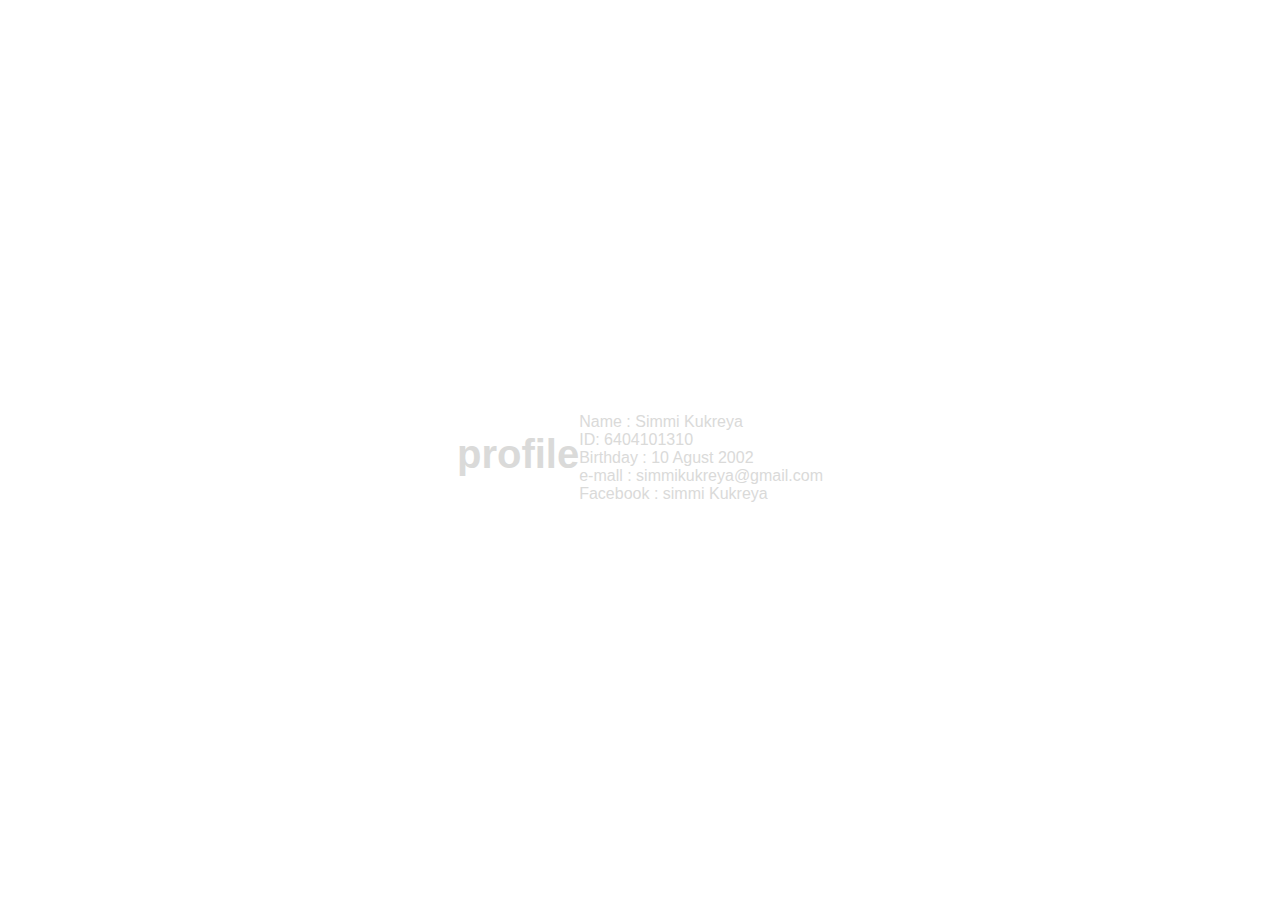
<file: index.html>
<!DOCTYPE html>
<html lang="en">
<head>
    <meta charset="UTF-8">
    <meta name="viewport" content="width=device-width, initial-scale=1.0">
    <title>profile</title>
    <style>
        h1{
            margin-top: 20px;
            color:rgb(250, 151, 151) ();
            font-size: 40Px; 
        }
        body,html { color: rgb(218, 218, 217);
            font-family: sans-serif;
            display: flex;
            justify-content: center;
            align-items: center;
            min-height: 100vh;
        }
        img {
            border-radius: 2px;
            background-size: cover;
            background-position: bottom;}    
    </style>
</head>
<body>
    <h1>
        profile</h1>
        <div class="content">
            <span>Name </span> : Simmi Kukreya <br>
            <span>ID</span>: 6404101310<br> 
            <span>Birthday </span>: 10 Agust 2002<br>
            <span>e-mall</span> : simmikukreya@gmail.com<br>
            <span>Facebook</span> : simmi Kukreya</br>
        
</body>
</html>
</file>
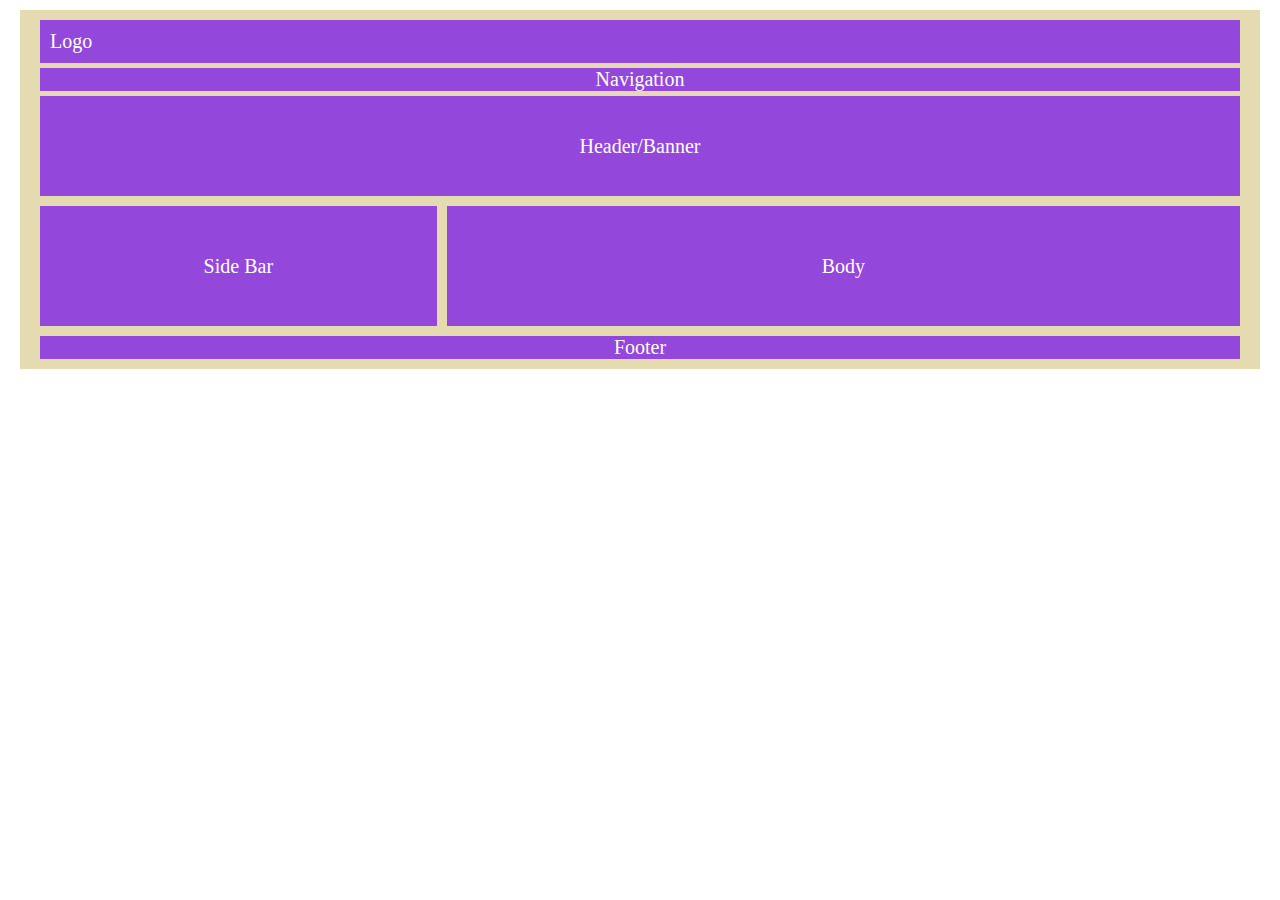
<file: layout/layout1.html>
<!DOCTYPE html>
<html lang="en">

<head>
    <meta charset="UTF-8">
    <meta http-equiv="X-UA-Compatible" content="IE=edge">
    <meta name="viewport" content="width=device-width, initial-scale=1.0">
    <title>layout1</title>
    <link rel="stylesheet" href="style.css">
</head>

<body>
<div class="main">
   <div class="logo">Logo</div>
   <div class="nav">Navigation</div>
   <div class="header">Header/Banner</div>

   <div style="display: flex; margin-top: 10px; height: 120px;">
     <div class="sidebar">Side Bar</div>
     <div class="body">Body</div>
</div>   
   <div class="footer">Footer</div>
</div>   
</body>
</html>
</file>
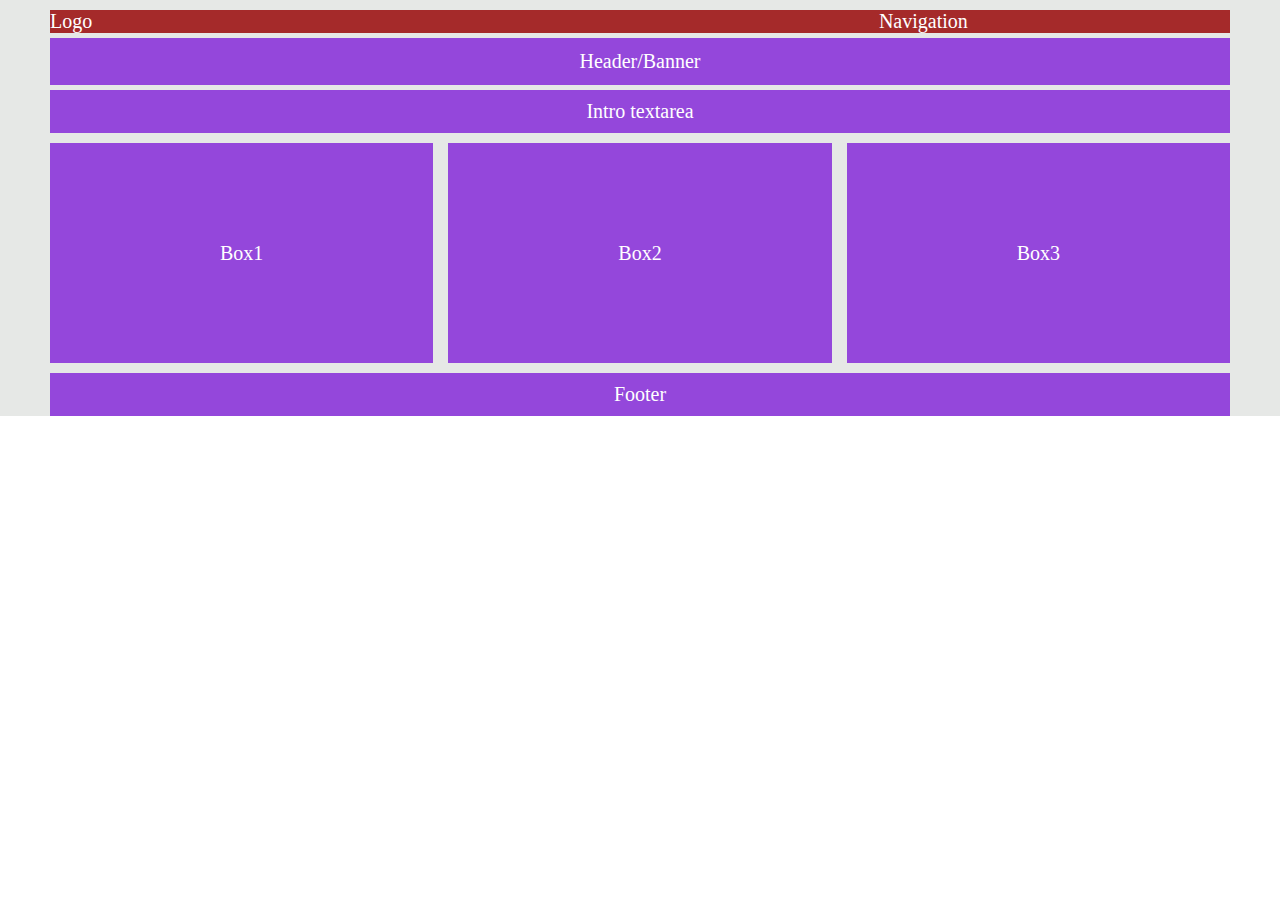
<file: layout/layout2.html>
<!DOCTYPE html>
<html lang="en">
<head>
    <meta charset="UTF-8">
    <meta http-equiv="X-UA-Compatible" content="IE=edge">
    <meta name="viewport" content="width=device-width, initial-scale=1.0">
    <title>layout2</title>
    <link rel="stylesheet" href="style2.css">
</head>
<body>
<div class="main">
     
        <div class="flex-container">
        <div class="flex-items">Logo</div>
        <div class="nav flex-items">Navigation</div>  
    </div>
    <div class="header">Header/Banner</div>
    <div class="intro">Intro textarea</div>

    <div style="display: flex; margin-top: 10px;">
      <div class="box" style="margin-right: 10px;">Box1</div>
      <div class="box" style="margin-left: 5px; margin-right: 5px;">Box2</div>
      <div class="box" style="margin-left: 10px;">Box3</div>
</div>      
    <div class="footer">Footer</div>
</div>
</body>
</html>
</file>
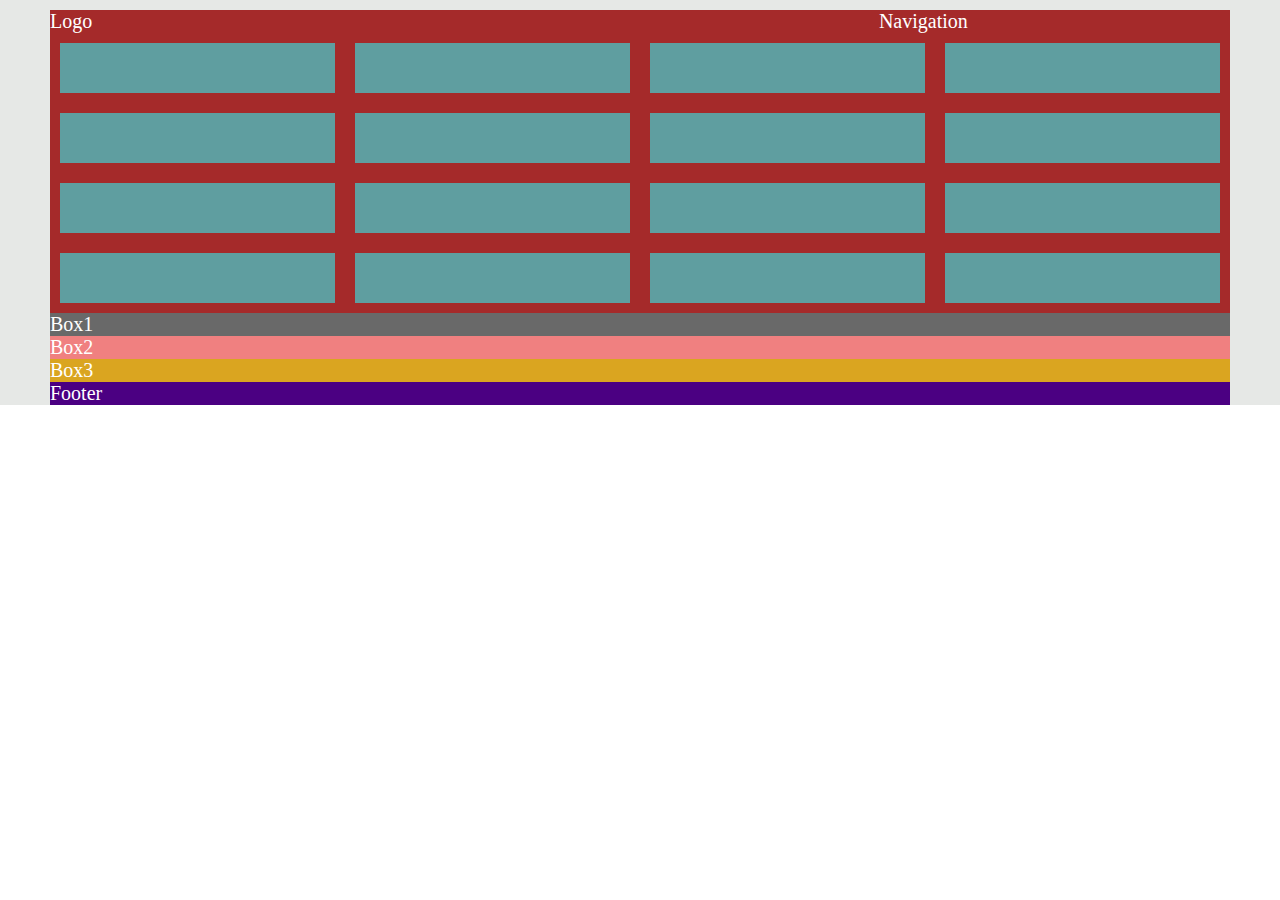
<file: layout/layout3.html>
<!DOCTYPE html>
<html lang="en">
<head>
    <meta charset="UTF-8">
    <meta http-equiv="X-UA-Compatible" content="IE=edge">
    <meta name="viewport" content="width=device-width, initial-scale=1.0">
    <title>layout3</title>
    <link rel="stylesheet" href="style3.css">
</head>
<body>
<div class="main">
        <div class="flex-container">
        <div class="flex-items">Logo</div>
        <div class="nav flex-items">Navigation</div> 
</div> 
<div class="flex-container box-max">
    <div class="box-min flex-items"></div>
    <div class="box-min flex-items"></div>
    <div class="box-min flex-items"></div>
    <div class="box-min flex-items"></div>
    <div class="box-min flex-items"></div>
    <div class="box-min flex-items"></div>
    <div class="box-min flex-items"></div>
    <div class="box-min flex-items"></div>
    <div class="box-min flex-items"></div>
    <div class="box-min flex-items"></div>
    <div class="box-min flex-items"></div>
    <div class="box-min flex-items"></div>
    <div class="box-min flex-items"></div>
    <div class="box-min flex-items"></div>
    <div class="box-min flex-items"></div>
    <div class="box-min flex-items"></div>
    
</div>   
    <div class="box1">Box1</div>
    <div class="box2">Box2</div>
    <div class="box3">Box3</div>
    <div class="footer">Footer</div>
</div> 
</body>
</html>
</file>
<file: layout/style.css>
body{
    padding: 0px;
    margin: 0px;
    font-family: border-box;
    color: white;
    font-size: 20px;
}
.main{
    background-color: rgb(229, 219, 177);
    padding: 10px 20px 10px 20px;
    margin: 10px 20px 10px 20px;
}
.logo{
    background-color: rgb(148, 71, 219);
    padding: 10px;
}
.nav{
    background-color: rgb(148, 71, 219);
    margin-top: 5px;
    margin-bottom: 5px;
    text-align: center;
    
}
.header{
    background-color: rgb(148, 71, 219);
    margin-bottom: 5px;
    height: 100px;
    text-align: center;
    align-items: center;
    display: flex;
    justify-content: center;
    
}
.sidebar{
    background-color: rgb(148, 71, 219); 
    display: block;
    flex: 1;
    width: auto;
    align-items: center;
    display: flex;
    justify-content: center;
    
} 

.body{
    background-color:rgb(148, 71, 219);
    display: block;
    flex: 2;
    margin-left: 10px;
    align-items: center;
    display: flex;
    justify-content: center;
}    
.footer{
    background-color: rgb(148, 71, 219);
    text-align: center;
    margin-top: 10px;
   
}
</file>
<file: layout/style2.css>
body{
    padding: 0px;
    margin: 0px;
    font-family: border-box;
    color: white;
    font-size: 20px;
   
}
.main{
    background-color: rgb(230, 232, 230);
    padding-top: 10px;
    padding-left: 50px;
    padding-right: 50px;
}
.logo {
    background-color: rgb(136, 82, 187);
    padding: 10px;
}
.nav{
    text-align: center;
}
.header{
    background-color:  rgb(148, 71, 219);
    margin-top: 5px;
    margin-bottom: 5px;
    padding: 12px;
    text-align: center;
}
.intro {
    background-color: rgb(148, 71, 219);
    text-align: center;
    padding: 10px;

}
.box{
    background-color:  rgb(148, 71, 219);
    display: block;
    flex: 1;
    width: auto;
    align-items: center;
    display: flex;
    justify-content: center;
    padding: 10px;
    height: 200px;
}


.footer{
    background-color: rgb(148, 71, 219);
    text-align: center;
    margin-top: 10px;
    padding: 10px;
}
.flex-container {
    background-color: brown;
    display: flex;
    flex-direction: row;
    flex-wrap: nowrap;
    justify-content: normal;
    align-items: normal;
    align-content: normal;
  }

.flex-items {
    display: block;
    flex-grow: 1;
    flex-shrink: 1;
    flex-basis: auto;
    align-self: auto;
    order: 0;
  }
</file>
<file: layout/style3.css>
body{
    padding: 0px;
    margin: 0px;
    font-family: border-box;
    color: white;
    font-size: 20px;
   
}
.main{
    background-color: rgb(230, 232, 230);
    padding-top: 10px;
    padding-left: 50px;
    padding-right: 50px;
}
.logo {
    background-color: rgb(136, 82, 187);
    padding: 10px;
}
.nav{
    text-align: center;
}
.box1{
    background-color: dimgrey;
}
.box2{
    background-color: lightcoral;
}
.box3{
    background-color: goldenrod;
}
.footer{
    background-color: indigo;
}
.flex-container {
    background-color: brown;
    display: flex;
    flex-direction: row;
    flex-wrap: nowrap;
    justify-content: normal;
    align-items: normal;
    align-content: normal;
  }

.flex-items {
    display: block;
    flex-grow: 1;
    flex-shrink: 1;
    flex-basis: auto;
    align-self: auto;
    order: 0;
}
.box-max {
    display: grid;
    grid-template-columns: repeat(4, 1fr);
}  
.box-min{
    max-width: 100%;
    height: 50px;
    background-color: cadetblue;
    margin: 10px;
}
</file>
